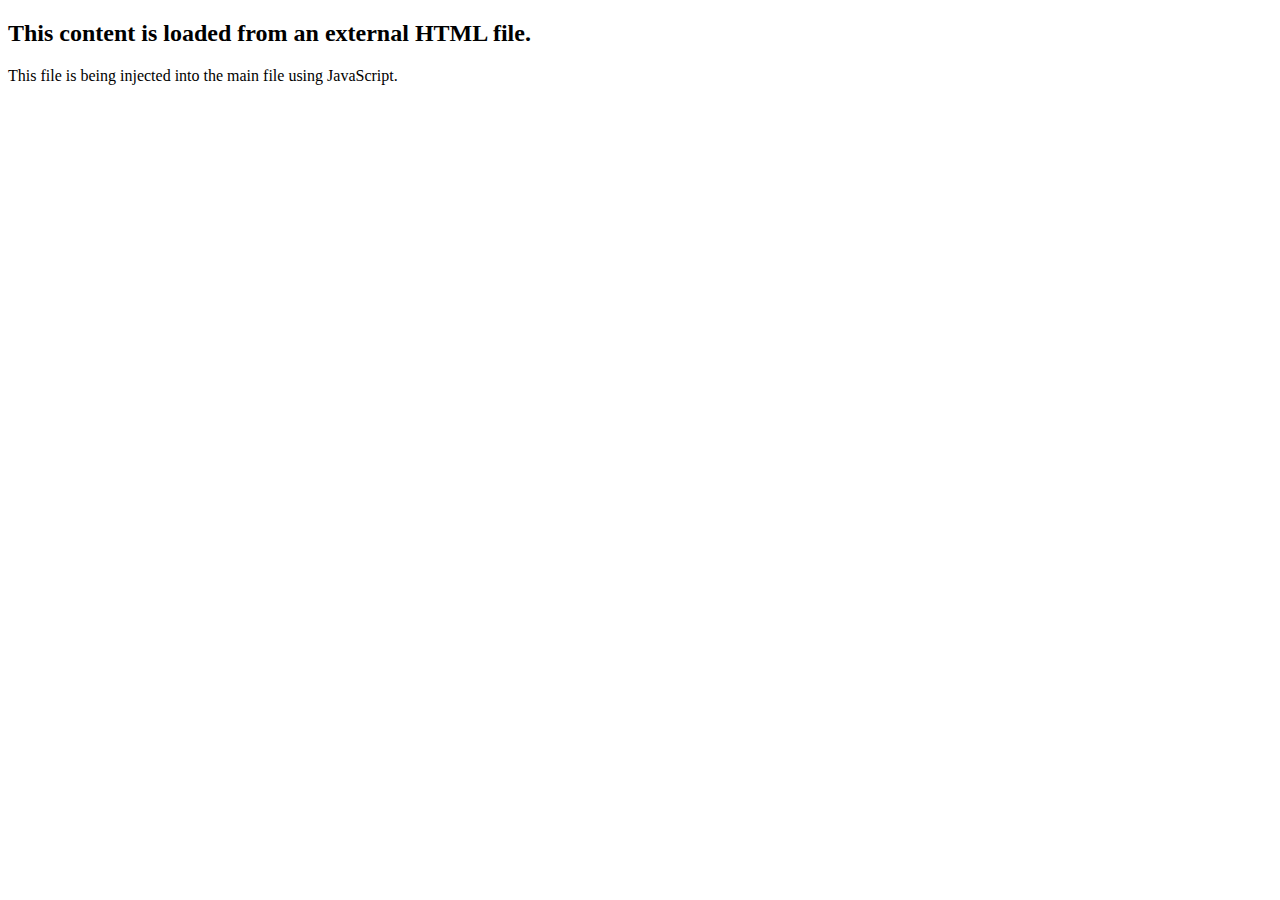
<file: Content_Test.html>
<!DOCTYPE html>
<html lang="en">
<head>
    <meta charset="UTF-8">
    <meta name="viewport" content="width=device-width, initial-scale=1.0">
    <title>Load External HTML</title>
</head>
<body>

    <div id="content">This content will be replaced by the external HTML.</div>

    <script>
        // Function to load external HTML content
        function loadExternalHtml() {
            fetch('external.html')  // Path to your external HTML file
                .then(response => {
                    if (!response.ok) {
                        throw new Error('Network response was not ok');
                    }
                    return response.text();
                })
                .then(data => {
                    document.getElementById('content').innerHTML = data; // Insert external HTML content into the div
                })
                .catch(error => {
                    console.error('Error fetching the external HTML:', error);
                });
        }

        // Call the function to load the content
        loadExternalHtml();
    </script>

</body>
</html>
</file>
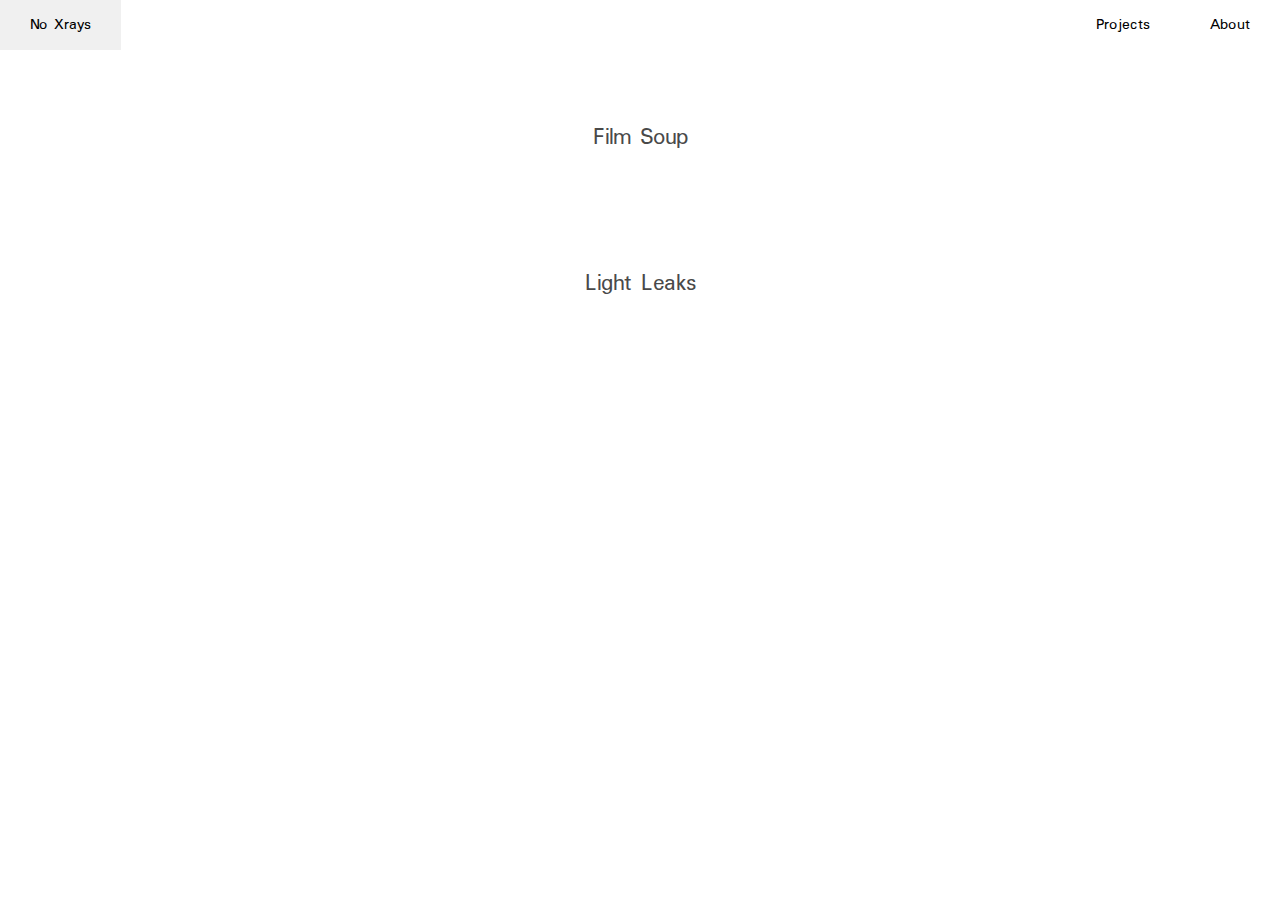
<file: Experimental2.html>
<!DOCTYPE html>
<html lang="en">
<head>
    <meta charset="UTF-8">
    <meta name="viewport" content="width=device-width, initial-scale=1.0">
    <link rel="stylesheet" href="modal.css">
    <script>
        // Function to load external HTML content
        function loadExternalHtml() {
            fetch('navbar.html')
                .then(response => {
                    if (!response.ok) {
                        throw new Error('Failed to load content');
                    }
                    return response.text();
                })
                .then(data => {
                    document.getElementById('navbar').innerHTML = data;
                })
                .catch(error => {
                    console.error('Error:', error);
                });
        }

        // Call the function to load content before body
        document.addEventListener('DOMContentLoaded', loadExternalHtml);
    </script>
    <style>
        @import url('https://fonts.googleapis.com/css2?family=Padauk:wght@700&display=swap');


        /* Container for the content */
        .content-container {
            width: 80%;
            margin: 0 auto;
            padding-top: 20px;
        }
               

        body {
            min-height: 100vh;
            background-size: cover;
            background-repeat: no-repeat;
            background-position: center;
            font-family: 'Padauk', sans-serif;
        }


   </style>
</head>
<body>

    <script>function loadContent(file, elementId) {
        fetch(file)
            .then(response => {
                if (!response.ok) {
                    throw new Error('Failed to load content');
                }
                return response.text();
            })
            .then(data => {
                document.getElementById(elementId).innerHTML = data;
            })
            .catch(error => {
                console.error('Error:', error);
            });
    }
    
    // Load navbar, main content, and footer
    document.addEventListener('DOMContentLoaded', () => {
        loadContent('test.html', 'urban-decay');
        loadContent('urban-decay.html', 'urban-decay');
        loadContent('film-soup.html', 'film-soup');
        loadContent('light-leaks.html', 'light-leaks');
    });</script>


    <div id="navbar"></div>       

    <div class="content-container" id="main-content">
        <div id="urban-decay"></div>
        <div id="film-soup"></div>
        <div id="light-leaks"></div>

    </div>

    
    
</body>
</html>
</file>
<file: modal.css>
.modal {
            display: none;
            position: fixed;
            top: 0;
            left: 0;
            width: 100%;
            height: 100%;
            background: rgba(0, 0, 0, 0.7);
        }

        .modal-content {
            position: relative;
            margin-top: 2%;
            text-align: center;
        }

        .modal img {
            display: block;
            margin: auto;
            padding: 2%; /* Adjusted padding to reduce the white border */
            background-color: white;
            border-radius: 8px;
            cursor: pointer; /* Add cursor pointer to indicate click-to-advance */
        }

        .dots {
            display: flex;
            justify-content: center;
            margin-top: 10px;
        }

        .dot {
            height: 10px;
            width: 10px;
            margin: 0 5px;
            background-color: #bbb;
            border-radius: 50%;
            cursor: pointer;
            transition: background-color 0.6s ease;
        }

        .dot.active {
            background-color: #717171;
        }

        .close-btn, .arrow {
            position: absolute;
            top: 50%;
            color: #fff;
            font-size: 30px;
            cursor: pointer;
            transform: translateY(-50%);
        }

        .close-btn {
            top: 10px;
            right: 10px;
            font-size: 20px;
            transform: none;
        }

        .arrow {
            font-size: 40px;
        }

        .arrow-left {
            left: 10px;
        }

        .arrow-right {
            right: 10px;
        }

               /* Navbar styles from the provided code */

               * {
            margin: 0;
            padding: 0;
        }
</file>
